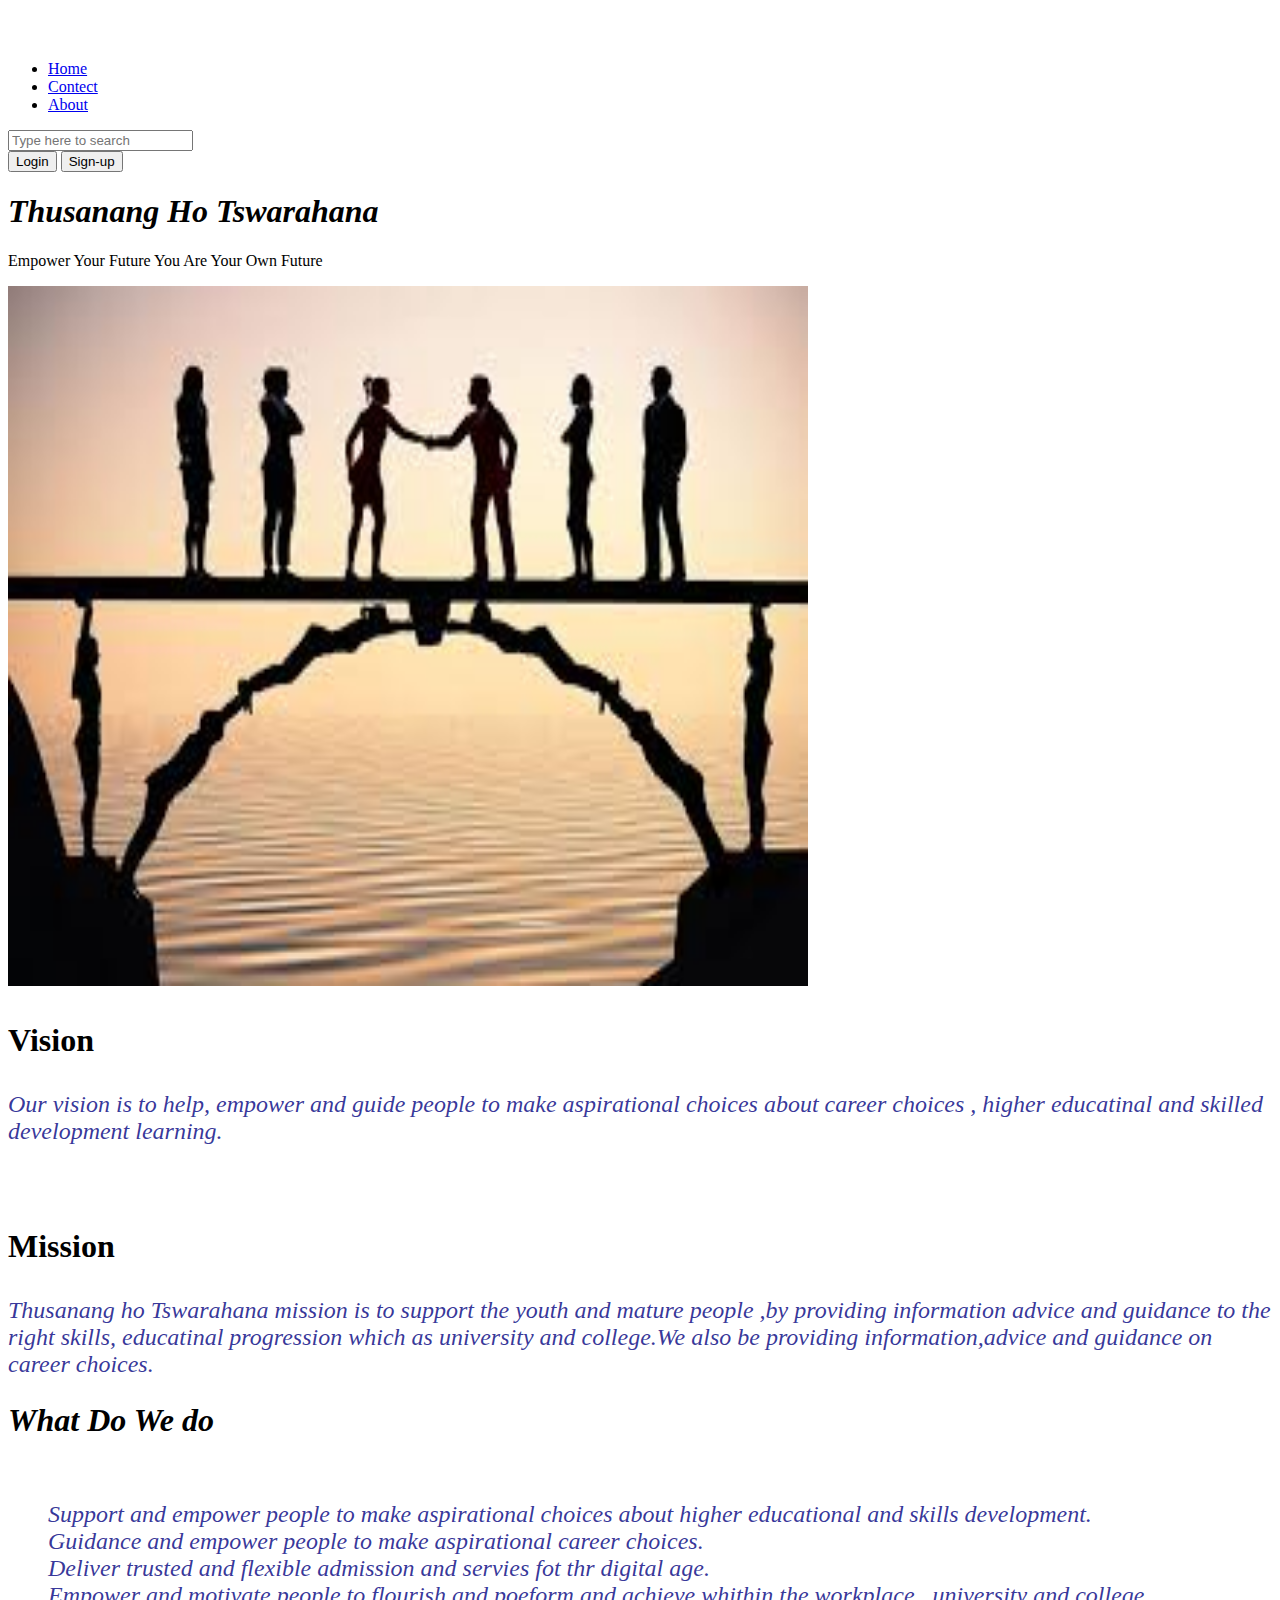
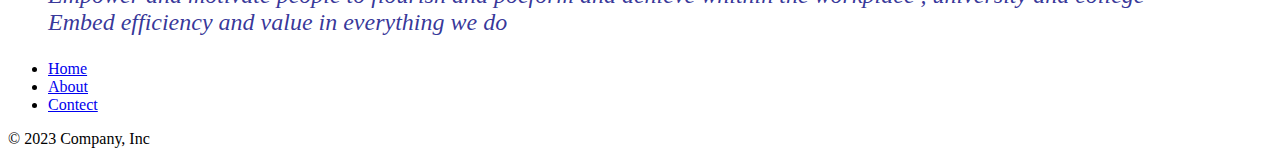
<file: index.html>
<!DOCTYPE html>
<html lang="en">
<head>
    <meta charset="UTF-8">
    <section>
    <title>Thusanang Ho Tswarahana</title>
  <link rel="stylesheet" href="css/styles.css"/>
  <link rel="preconnect" href="https://fonts.googleapis.com">
<link rel="preconnect" href="https://fonts.gstatic.com" crossorigin>
<link href="https://fonts.googleapis.com/css2?family=Caveat&family=Crimson+Text:wght@600&family=Shadows+Into+Light&display=swap" rel="stylesheet">
  
  <link href="https://cdn.jsdelivr.net/npm/bootstrap@5.3.0-alpha3/dist/css/bootstrap.min.css" rel="stylesheet" integrity="sha384-KK94CHFLLe+nY2dmCWGMq91rCGa5gtU4mk92HdvYe+M/SXH301p5ILy+dN9+nJOZ" crossorigin="anonymous">
</head>
<body>
  <header class="p-3 text-bg-dark">
    <div class="container">
      <div class="d-flex flex-wrap align-items-center justify-content-center justify-content-lg-start">
        <a href="/" class="d-flex align-items-center mb-2 mb-lg-0 text-white text-decoration-none">
          <svg class="bi me-2" width="40" height="32" role="img" aria-label="Bootstrap"><use xlink:href="#bootstrap"></use></svg>
        </a>
        
        <ul class="nav col-12 col-lg-auto me-lg-auto mb-2 justify-content-center mb-md-0">
          <li><a href="./Home.html" class="nav-link py-2 text-secondary" >Home </a></li>
          <li><a href="./Contect-Us.html" class="nav-link py-2 text-bg-dark">Contect</a></li>
        <li><a href="./About -us .html" class="nav-link py-2 text-bg-dark text-bg-light">About</a></li>
        </ul>

        <form class="col-12 col-lg-auto mb-3 mb-lg-0 me-lg-3" role="search">
          <input type="search" class="form-control form-control-light text-bg-light" placeholder="Type here to search" aria-label="Search">
        </form>

        <div class="text-end">
          <button type="button" class="btn btn-outline-light me-2">Login</button>
          <button type="button" class="btn btn-warning">Sign-up</button>
        </div>
      </div>
    </div>
  </header>
  </section>
  <section>
    <div class="container ">
  <div class="px-4 pt-5 my-5 text-center border-bottom">
    <h1 class="display-4 fw-bold text-body-emphasis">Thusanang Ho Tswarahana</h1>
    <div class="col-lg-6 mx-auto">
      <p class="lead mb-4">Empower Your Future You Are Your Own Future</p>
      

      <div class="d-grid gap-2 d-sm-flex justify-content-sm-center mb-5"
        
  
    <div class="overflow-hidden" style="max-height: 759vh;">
      <div class="container px-1">
        <img src ="images/THOT.jpg" class="img-fluid border rounded-3 shadow-lg mb-4" alt="People help each other" width="800" height="700" loading="lazy">
      </div>
    </div>
  </div>
  </div>
  </section>
  <section class="body">
    <div class=" container flex">
  <div class="row g-4 pt-5 row-cols-1 row-cols-lg-2">
    <div class="col d-flex align-items-start">
      <div class="icon-square text-body-emphasis bg-body-secondary d-inline-flex align-items-center justify-content-center fs-4 flex-shrink-0 me-3">
        
      </div>
      <div>
        <h3 class="fs-2">Vision</h3>
        <p1 class="container">Our vision is to help, empower and guide people to make aspirational choices about career choices ,
          higher educatinal and skilled development learning.</p>
        </a>
      </div>
    </div>
    <div class="col d-flex align-items-start">
      <div class="icon-square text-body-emphasis bg-body-secondary d-inline-flex align-items-center justify-content-center fs-4 flex-shrink-0 me-3">
        
      </div>
      <div>
        <h3 class="fs-2">Mission</h3>
        <p2>Thusanang ho Tswarahana mission is to support the youth and mature people ,by providing information
          advice and guidance to the right skills, educatinal progression which as university and college.We also be providing information,advice and guidance on career choices. </p></p>
        </section>
        <section>
          <div class="mt-5">
            <div class="pt-5 text-center bg-body-tertiary">
              <div class="container py-5">
                <h1 class="h1  text-body-emphasis">What Do We do</h1>
                <p class="col-lg-8 mx-auto lead">
                  <ul class="ul2">
                    <li>Support and empower people to make aspirational choices about higher educational and skills development.
                    </li>
                    <li>Guidance and empower people to make aspirational career choices.</li>
                    <li>Deliver trusted and flexible admission and servies fot thr digital age.</li>
                    <li>Empower and motivate people to flourish and poeform and achieve whithin the workplace , university and college </li>
                    <li>Embed efficiency and value in everything we do</li>    
                  </ul>   
                </p>
              </div>
            </div>
          </div>
          </div>
          </section>
          <section><div class="container flex">
            <footer class="pt-5 my-3">
              <ul class="nav justify-content-center border-bottom pb-3 mb-3">
                <li class="nav-item"><a href="./Home.html" class="nav-link px-2 text-body-secondary">Home</a></li>
                <li class="nav-item"><a href="./About -us .html" class="nav-link px-2 text-body-secondary">About</a></li>
                <li class="nav-item"><a href="./Contect-Us.html" class="nav-link px-2 text-body-secondary">Contect</a></li>
                
              </ul>
              <p class="text-center text-body-secondary">© 2023 Company, Inc</p>
            </footer>
          </div></section>
        </a>
      </div>
    </div>
  </div>
  </div>
</div>
  </section>

 
 <script src="https://cdn.jsdelivr.net/npm/bootstrap@5.3.0-alpha3/dist/js/bootstrap.bundle.min.js" integrity="sha384-ENjdO4Dr2bkBIFxQpeoTz1HIcje39Wm4jDKdf19U8gI4ddQ3GYNS7NTKfAdVQSZe" crossorigin="anonymous"></script>
</body>
</html>
</file>
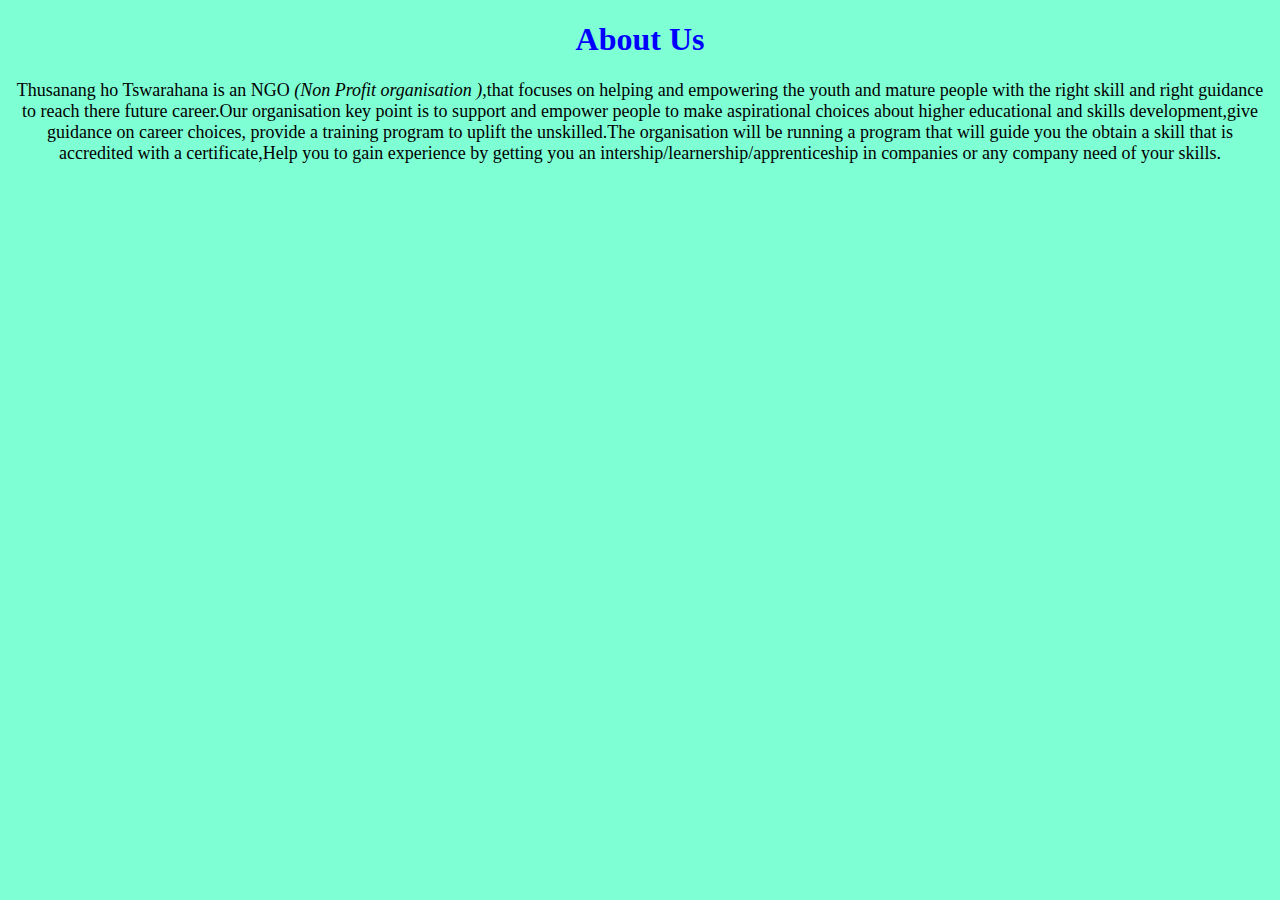
<file: About -us .html>
<!DOCTYPE html>
<html lang="en">
<head>
    <meta charset="UTF-8">
    <meta http-equiv="X-UA-Compatible" content="IE=edge">
    <meta name="viewport" content="width= , initial-scale=1.0">
    <title>About-Us</title>
    <style>
        h1{
            font-weight: bolder;
            font-size: xx-large;
            color: blue;
            text-align: center;
        }
    </style>
    <style>
        p{
            text-align: center;
            justify-content: center;
            font-weight: lighter;
            color: black;
            font-size: large;
        }
    </style>
    <style>
        body{
            background-color: aquamarine;
        }
    </style>
</head>
<body>
    <h1>About Us</h1>
<p>Thusanang ho Tswarahana is an NGO <em>(Non Profit organisation )</em>,that focuses on helping and empowering the youth and mature people with the right skill and right guidance
 to reach there future career.Our organisation key point is to support and empower people to make aspirational choices about higher educational and skills development,give guidance on career choices,
provide a training program to uplift the unskilled.The organisation will be running a program that will guide you the obtain a skill that is accredited with a certificate,Help you to gain experience by getting you an intership/learnership/apprenticeship in  companies or any company need of your skills.</p>

</body>



</html>
</file>
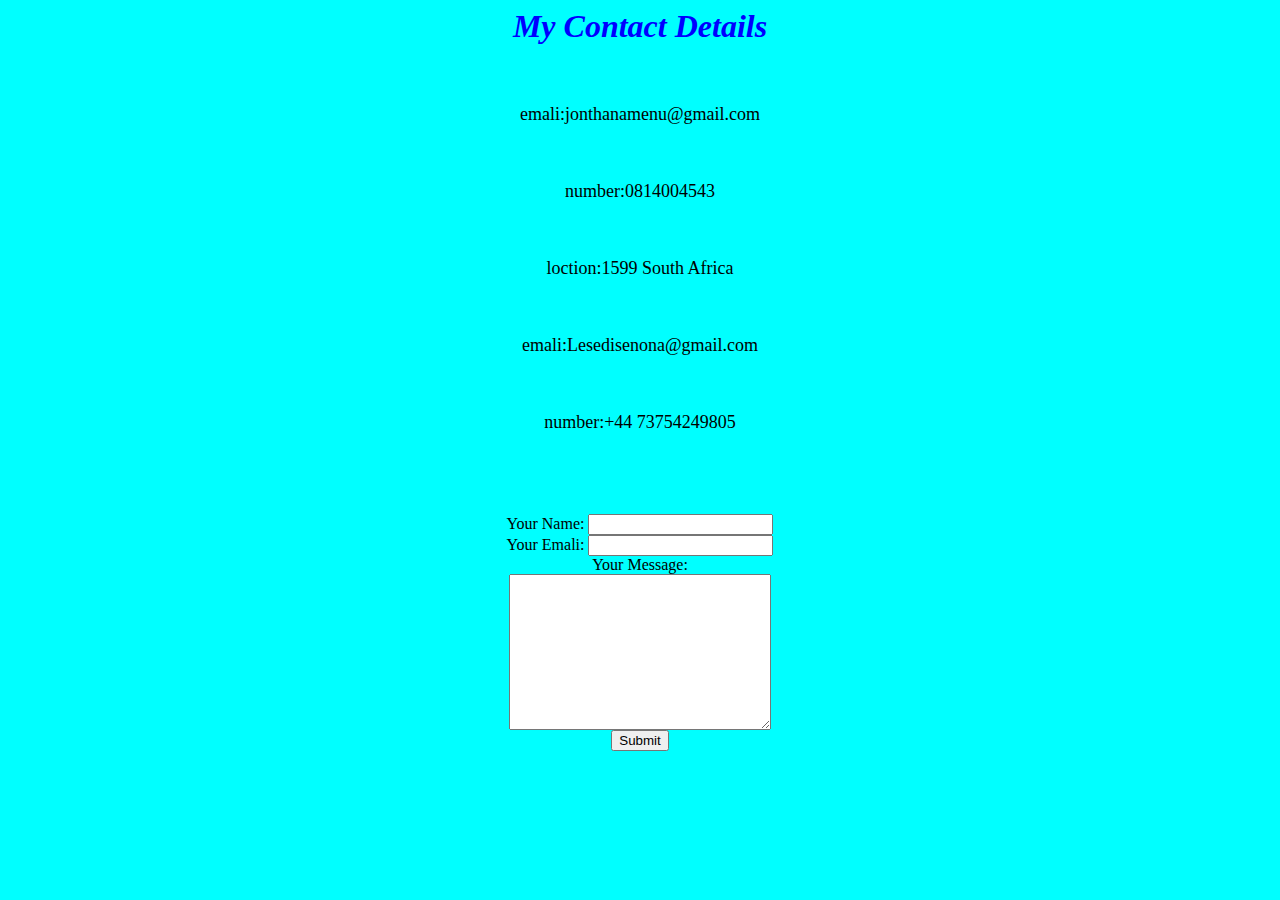
<file: Contect-Us.html>
<DOCTYPE html>
<html lang="en">
<head>
    <meta charset="UTF-8">
    
    <title>Contect-Us</title>
    <link rel="stylesheet" href="css/styles.css">
    <style>
    h1{
        text-align: center;
        font-size: xx-large;
        font-weight: bolder;
        color: blue;
    }
    </style>
    <style>
        p{
            color: black;
            text-align: center;
            justify-content: center;
            font-size: large;
            font-weight: lighter;
            padding-top: 3%;
        }
    </style>
    <style>
        form{
            text-align: center;
            padding-top: 5%;
            justify-content:;
        }
    </style>
   <style>
    body{
        background-color: aqua;
    }
   </style>

</head>
<body>
    <h1>My Contact Details</h1>
         
         
        <p>emali:jonthanamenu@gmail.com</p>
        <p>number:0814004543</p>
        <p>loction:1599 South Africa</p>
        <p>emali:Lesedisenona@gmail.com </p>
        <p>number:+44 73754249805</p>

    
         <form  action="mailto:"Lesedisenona@gmail.com" method="post" enctype="text/plain">

            <label>Your Name:</label>
            <input type="text" name="yourName "value"><br>
            <label>Your Emali:</label>
            <input type="email" name="yourEmail "value"><br>
            <label>Your Message:</label><br>
            <textarea name="yourMessage" id="" cols="30" rows="10"></textarea><br>
            <input type="submit">
         



        

         </form>
</body>
</file>
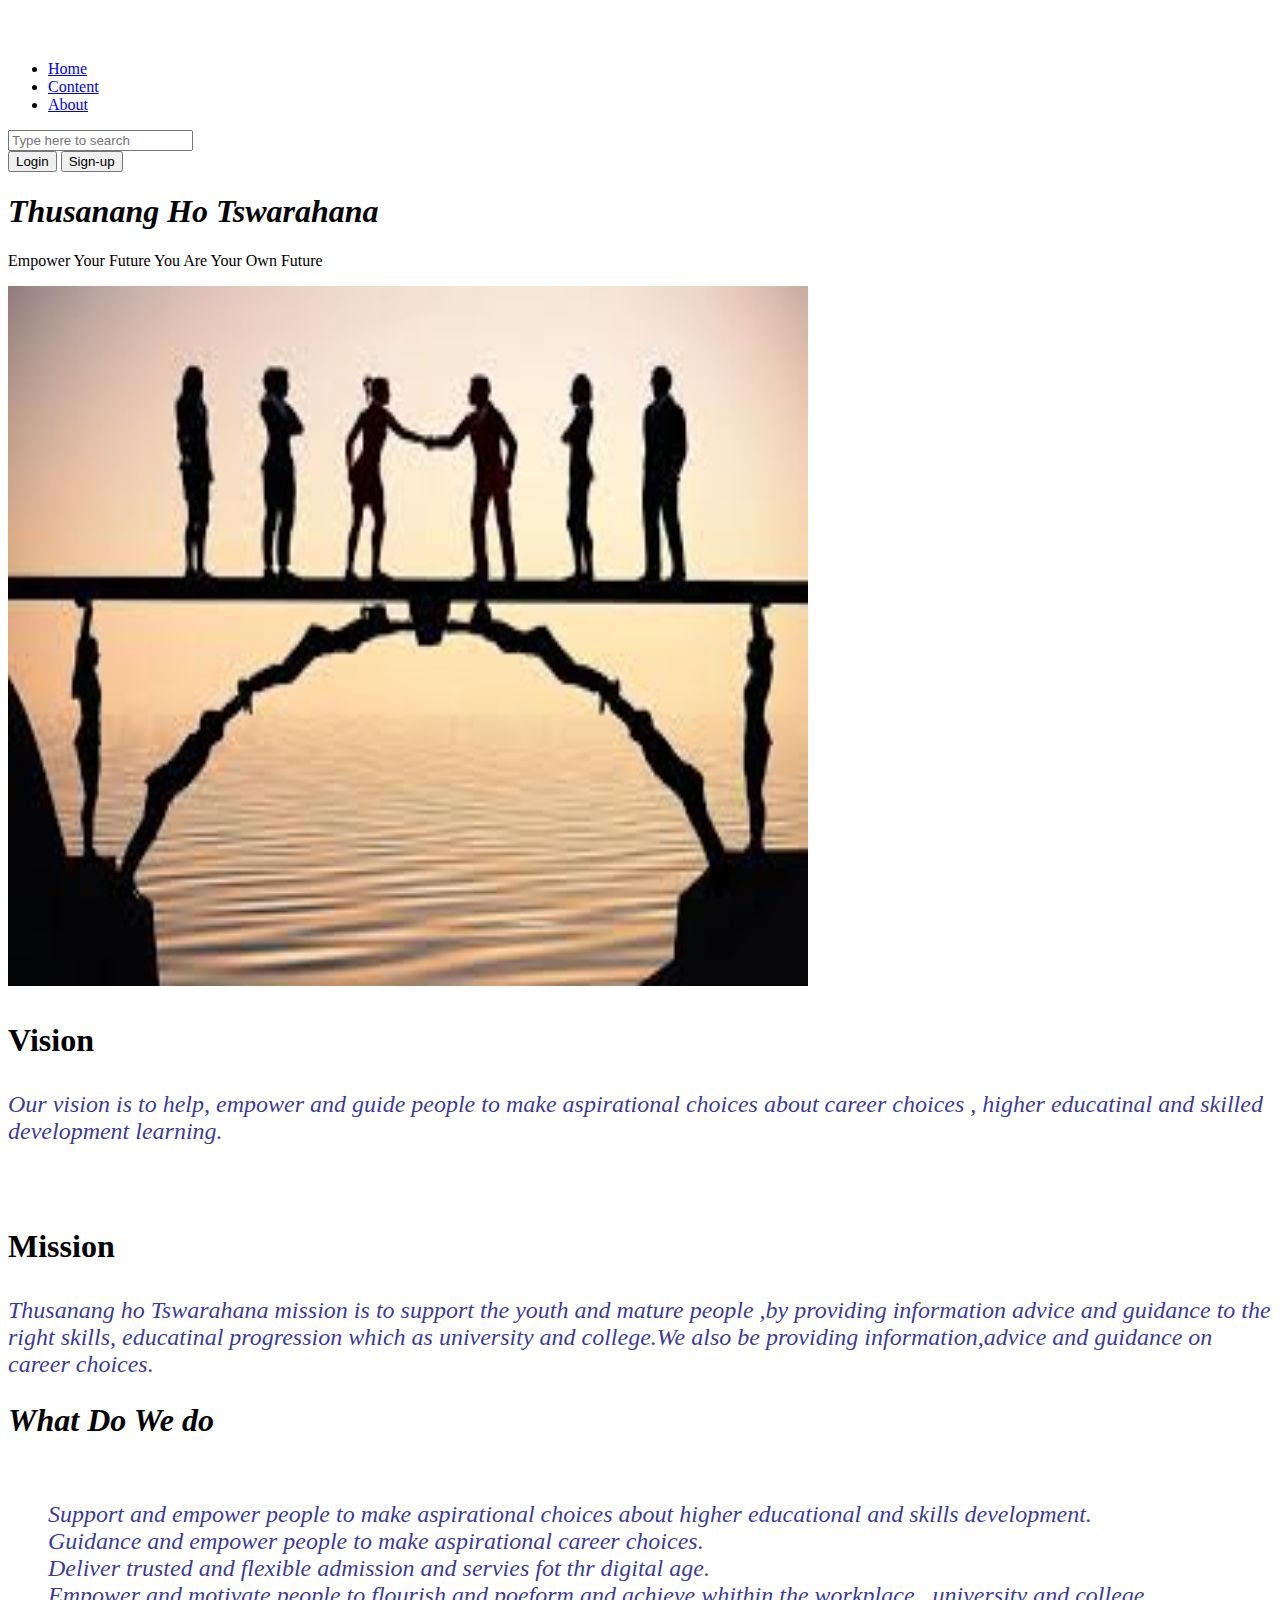
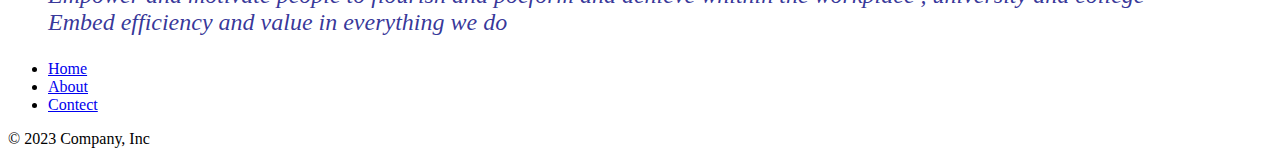
<file: Home.html>
<!DOCTYPE html>
<html lang="en">
<head>
    <meta charset="UTF-8">
    <section>
    <title>Thusanang Ho Tswarahana</title>
  <link rel="stylesheet" href="css/styles.css"/>
  <link rel="preconnect" href="https://fonts.googleapis.com">
<link rel="preconnect" href="https://fonts.gstatic.com" crossorigin>
<link href="https://fonts.googleapis.com/css2?family=Caveat&family=Crimson+Text:wght@600&family=Shadows+Into+Light&display=swap" rel="stylesheet">
  
  <link href="https://cdn.jsdelivr.net/npm/bootstrap@5.3.0-alpha3/dist/css/bootstrap.min.css" rel="stylesheet" integrity="sha384-KK94CHFLLe+nY2dmCWGMq91rCGa5gtU4mk92HdvYe+M/SXH301p5ILy+dN9+nJOZ" crossorigin="anonymous">
</head>
<body>
  <header class="p-3 text-bg-dark">
    <div class="container">
      <div class="d-flex flex-wrap align-items-center justify-content-center justify-content-lg-start">
        <a href="/" class="d-flex align-items-center mb-2 mb-lg-0 text-white text-decoration-none">
          <svg class="bi me-2" width="40" height="32" role="img" aria-label="Bootstrap"><use xlink:href="#bootstrap"></use></svg>
        </a>
        
        <ul class="nav col-12 col-lg-auto me-lg-auto mb-2 justify-content-center mb-md-0">
          <li><a href="./Home.html" class="nav-link py-2 text-secondary" >Home </a></li>
          <li><a href="./Contect-Us.html" class="nav-link py-2 text-bg-dark">Content</a></li>
        <li><a href="./About -us .html" class="nav-link py-2 text-bg-dark text-bg-light">About</a></li>
        </ul>

        <form class="col-12 col-lg-auto mb-3 mb-lg-0 me-lg-3" role="search">
          <input type="search" class="form-control form-control-light text-bg-light" placeholder="Type here to search" aria-label="Search">
        </form>

        <div class="text-end">
          <button type="button" class="btn btn-outline-light me-2">Login</button>
          <button type="button" class="btn btn-warning">Sign-up</button>
        </div>
      </div>
    </div>
  </header>
  </section>
  <section>
    <div class="container ">
  <div class="px-4 pt-5 my-5 text-center border-bottom">
    <h1 class="display-4 fw-bold text-body-emphasis">Thusanang Ho Tswarahana</h1>
    <div class="col-lg-6 mx-auto">
      <p class="lead mb-4">Empower Your Future You Are Your Own Future</p>
      

      <div class="d-grid gap-2 d-sm-flex justify-content-sm-center mb-5"
        
  
    <div class="overflow-hidden" style="max-height: 759vh;">
      <div class="container px-1">
        <img src ="images/THOT.jpg" class="img-fluid border rounded-3 shadow-lg mb-4" alt="People help each other" width="800" height="700" loading="lazy">
      </div>
    </div>
  </div>
  </div>
  </section>
  <section class="body">
    <div class=" container flex">
  <div class="row g-4 pt-5 row-cols-1 row-cols-lg-2">
    <div class="col d-flex align-items-start">
      <div class="icon-square text-body-emphasis bg-body-secondary d-inline-flex align-items-center justify-content-center fs-4 flex-shrink-0 me-3">
        
      </div>
      <div>
        <h3 class="fs-2">Vision</h3>
        <p1 class="container">Our vision is to help, empower and guide people to make aspirational choices about career choices ,
          higher educatinal and skilled development learning.</p>
        </a>
      </div>
    </div>
    <div class="col d-flex align-items-start">
      <div class="icon-square text-body-emphasis bg-body-secondary d-inline-flex align-items-center justify-content-center fs-4 flex-shrink-0 me-3">
        
      </div>
      <div>
        <h3 class="fs-2">Mission</h3>
        <p2>Thusanang ho Tswarahana mission is to support the youth and mature people ,by providing information
          advice and guidance to the right skills, educatinal progression which as university and college.We also be providing information,advice and guidance on career choices. </p></p>
        </section>
        <section>
          <div class="mt-5">
            <div class="pt-5 text-center bg-body-tertiary">
              <div class="container py-5">
                <h1 class="h1  text-body-emphasis">What Do We do</h1>
                <p class="col-lg-8 mx-auto lead">
                  <ul class="ul2">
                    <li>Support and empower people to make aspirational choices about higher educational and skills development.
                    </li>
                    <li>Guidance and empower people to make aspirational career choices.</li>
                    <li>Deliver trusted and flexible admission and servies fot thr digital age.</li>
                    <li>Empower and motivate people to flourish and poeform and achieve whithin the workplace , university and college </li>
                    <li>Embed efficiency and value in everything we do</li>    
                  </ul>   
                </p>
              </div>
            </div>
          </div>
          </div>
          </section>
          <section><div class="container flex">
            <footer class="pt-5 my-3">
              <ul class="nav justify-content-center border-bottom pb-3 mb-3">
                <li class="nav-item"><a href="./Home.html" class="nav-link px-2 text-body-secondary">Home</a></li>
                <li class="nav-item"><a href="./About -us .html" class="nav-link px-2 text-body-secondary">About</a></li>
                <li class="nav-item"><a href="./Contect-Us.html" class="nav-link px-2 text-body-secondary">Contect</a></li>
                
              </ul>
              <p class="text-center text-body-secondary">© 2023 Company, Inc</p>
            </footer>
          </div></section>
        </a>
      </div>
    </div>
  </div>
  </div>
</div>
  </section>

 
 <script src="https://cdn.jsdelivr.net/npm/bootstrap@5.3.0-alpha3/dist/js/bootstrap.bundle.min.js" integrity="sha384-ENjdO4Dr2bkBIFxQpeoTz1HIcje39Wm4jDKdf19U8gI4ddQ3GYNS7NTKfAdVQSZe" crossorigin="anonymous"></script>
</body>
</html>
</file>
<file: css/styles.css>
li{
    text-size-adjust: ;
    
}
h1{
font-style: italic;
font-weight: bold;



    

}
 


h3{
    font-size: xx-large;
    
}
p1{
    color:  rgba(2, 2, 127, 0.807) ;;
    font-size: x-large;
    font-style: italic;
    font-weight: lighter;
    padding-right: 25%;
    

    
}
p2{
    color:  rgba(2, 2, 127, 0.807) ;
    font-size: x-large;
    font-style: italic;
    font-weight: lighter;
}
 
.ul2{
    list-style: none;
    font-size: x-large;
    font-style: italic;
    font-weight: lighter;
    color: rgba(2, 2, 127, 0.807);
    padding-top: 3%;

    
}
.container flex {
    padding-top: 10%;
}
</file>
